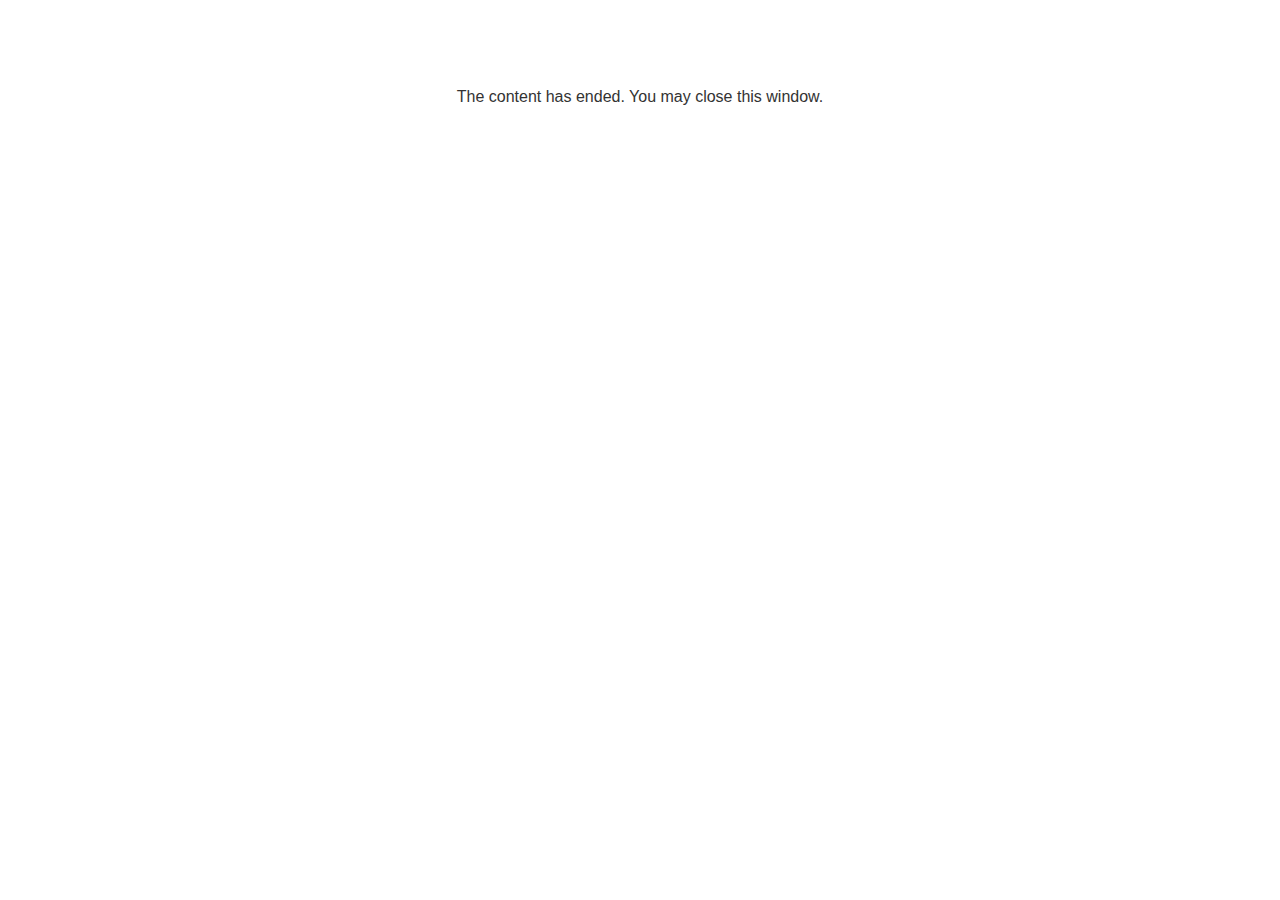
<file: Module-1/lms/goodbye.html>
<!doctype html>
<html>
<body style="background-color: #ffffff;">

<p role="alert" style="color: #333333;font-family: WMCA Circular CapNum Book, articulate, tahoma, arial;font-size: medium;text-align: center;">
<br><br><br><br>
The content has ended. You may close this window.
</p>

</body>
</html>
</file>
